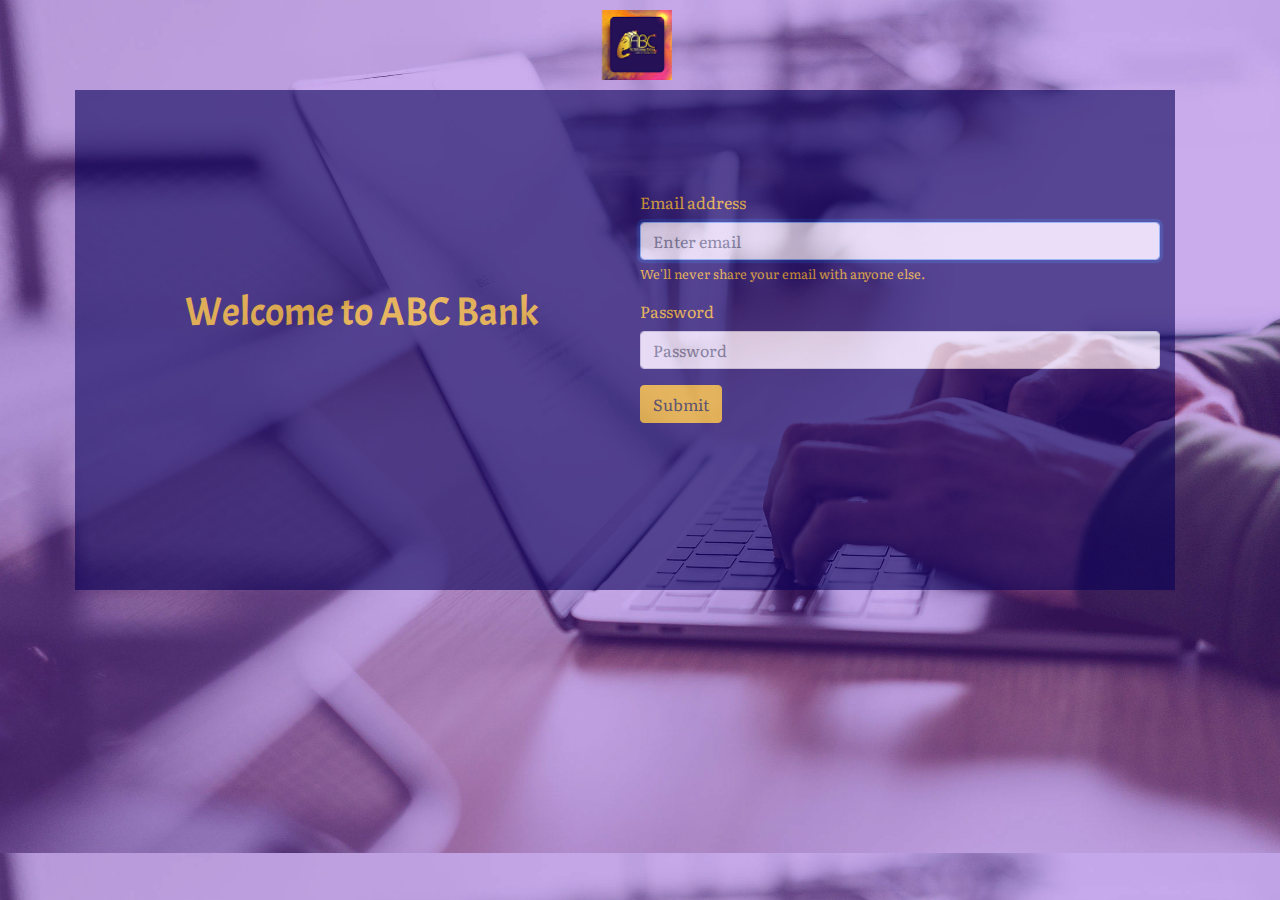
<file: index.html>
<!DOCTYPE html>
<html lang="en">
<head>
    <title>Login|ABC</title>
    <link rel="stylesheet" href="bootstrap-4.3.1-dist\css\bootstrap.css">
    <link rel="stylesheet" href="login.css">
    <link href="https://fonts.googleapis.com/css?family=Acme|Literata&display=swap" rel="stylesheet">
    <script src="login.js"></script>
</head>

<body>
    <div class="back">
    </div>
    <img class="img" src="logo1.jpg" alt="">
    <div class="container-fluid">
    <div class="middle-base row">
        <div class="col-lg-6 container-fluid wc">
            <h1 class="text-warning">Welcome to ABC Bank</h1>
        </div>
        <div class="col-lg-6">
            <fieldset>
                <form class="form" action="">
                    <div class="form-group">
                        <label for="exampleInputEmail1" class="text-warning">Email address</label>
                        <input type="email" class="form-control" id="exampleInputEmail1" aria-describedby="emailHelp" placeholder="Enter email" name="email" autofocus required>
                        <small id="emailHelp" class="form-text text-warning">We'll never share your email with anyone else.</small>
                    </div>
                    <div class="form-group">
                        <label for="exampleInputPassword1" class="text-warning">Password</label>
                        <input type="password" class="form-control" id="exampleInputPassword1" placeholder="Password" name="pass" required>
                    </div>
                    <button type="submit" class="btn btn-warning" onclick="login(email.value,pass.value)">Submit</button>
                </form>
            </fieldset>
        </div>
    </div>
    </div>
</body></html>
</file>
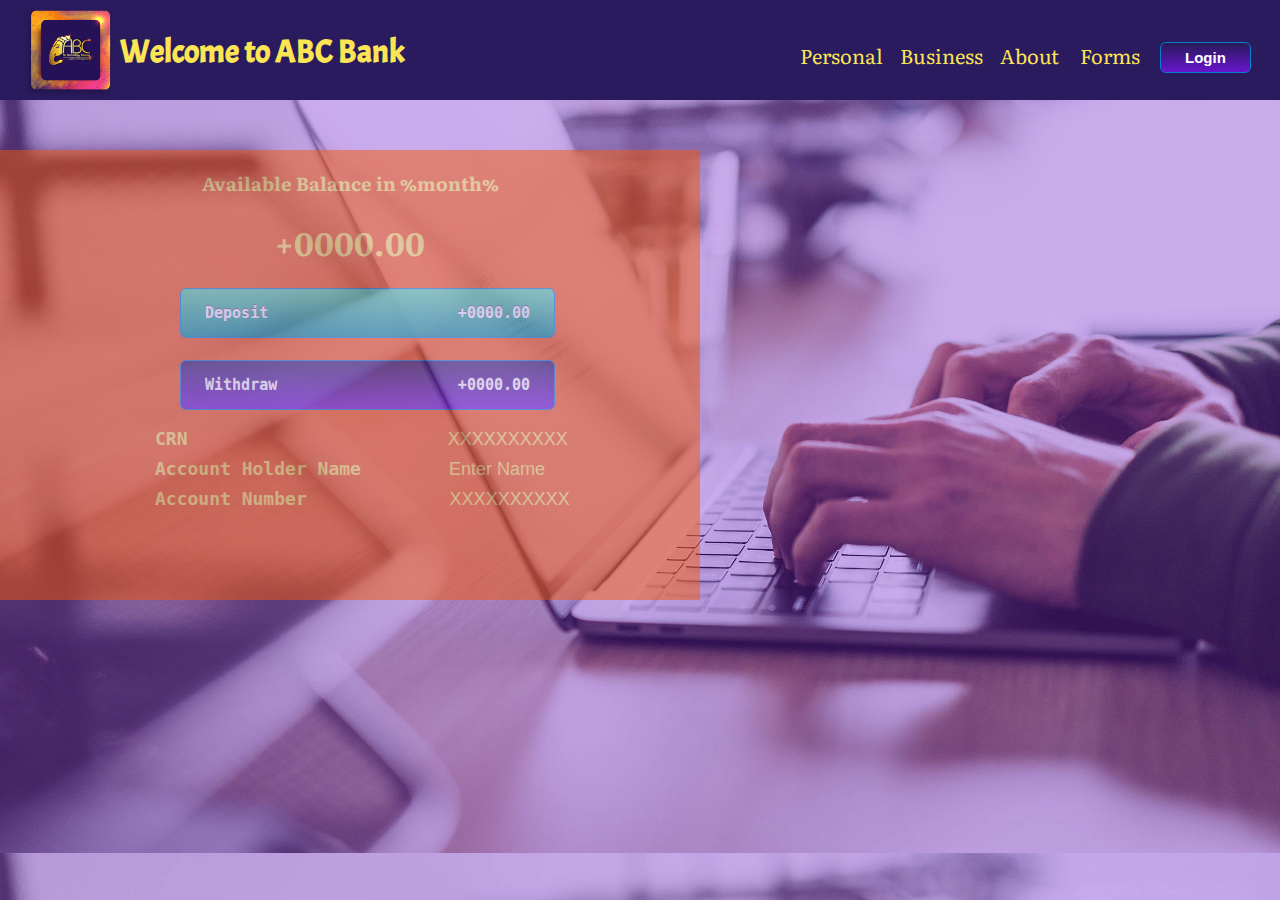
<file: bank.html>
<!DOCTYPE html>
<html lang="en">
<head>
    <meta charset="utf-8">
    <meta name="viewport" content="width=device-width, initial-scale=1, shrink-to-fit=no">
    <title>ABC Bank</title>
    <link rel="stylesheet" href="style.css">
    <link rel="icon" href="logo.jpg">
    <link href="https://fonts.googleapis.com/css?family=Acme|Literata&display=swap" rel="stylesheet">
    <!-- <link rel="stylesheet" href="https://stackpath.bootstrapcdn.com/bootstrap/4.4.1/css/bootstrap.min.css" integrity="sha384-Vkoo8x4CGsO3+Hhxv8T/Q5PaXtkKtu6ug5TOeNV6gBiFeWPGFN9MuhOf23Q9Ifjh" crossorigin="anonymous"> -->
</head>
<body>
    <div class="top-base">
        <img id="logo" src="logo.jpg" alt="">
        <div class="top-heading"><h1>Welcome to ABC Bank</h1></div>
        <div class="header-element1 onhover"><a href="">Personal</a></div>
        <div class="header-element2 onhover">Business</div>
        <div class="header-element3 onhover">About</div>
        <div class="header-element4 onhover">Forms</div>
        <button class="login-btn">Login</button>
        <div class="small-window">
            <div>
                <h3 class="center-content">Available Balance in %month%</h3>
                <h1 class="center-content">+0000.00</h1>
                <div class="deposit-btn">
                    <pre>Deposit                     +0000.00</pre>
                </div>
                <div class="withdraw-btn">
                    <pre>Withdraw                    +0000.00</pre>
                </div>
                <div class="mover"><pre><strong>CRN</strong>                                 <input type="number" placeholder="XXXXXXXXXX" name="crn"></pre></div>
                <div class="mover1"><pre><strong>Account Holder Name</strong>           <input type="text" placeholder="Enter Name" name="aname"></pre></div>
                <div class="mover2"><pre><strong>Account Number</strong>                  <input type="number" placeholder="XXXXXXXXXX" name="accno"></pre></div>
            </div>
        </div>
    </div>
    <div class="middle-base"><h1>How can we help you</h1></div>






    <!-- jquery files -->
    <script src="https://code.jquery.com/jquery-3.4.1.slim.min.js" integrity="sha384-J6qa4849blE2+poT4WnyKhv5vZF5SrPo0iEjwBvKU7imGFAV0wwj1yYfoRSJoZ+n" crossorigin="anonymous"></script>
    <script src="https://cdn.jsdelivr.net/npm/popper.js@1.16.0/dist/umd/popper.min.js" integrity="sha384-Q6E9RHvbIyZFJoft+2mJbHaEWldlvI9IOYy5n3zV9zzTtmI3UksdQRVvoxMfooAo" crossorigin="anonymous"></script>
    <script src="https://stackpath.bootstrapcdn.com/bootstrap/4.4.1/js/bootstrap.min.js" integrity="sha384-wfSDF2E50Y2D1uUdj0O3uMBJnjuUD4Ih7YwaYd1iqfktj0Uod8GCExl3Og8ifwB6" crossorigin="anonymous"></script>
</body>
</html>
</file>
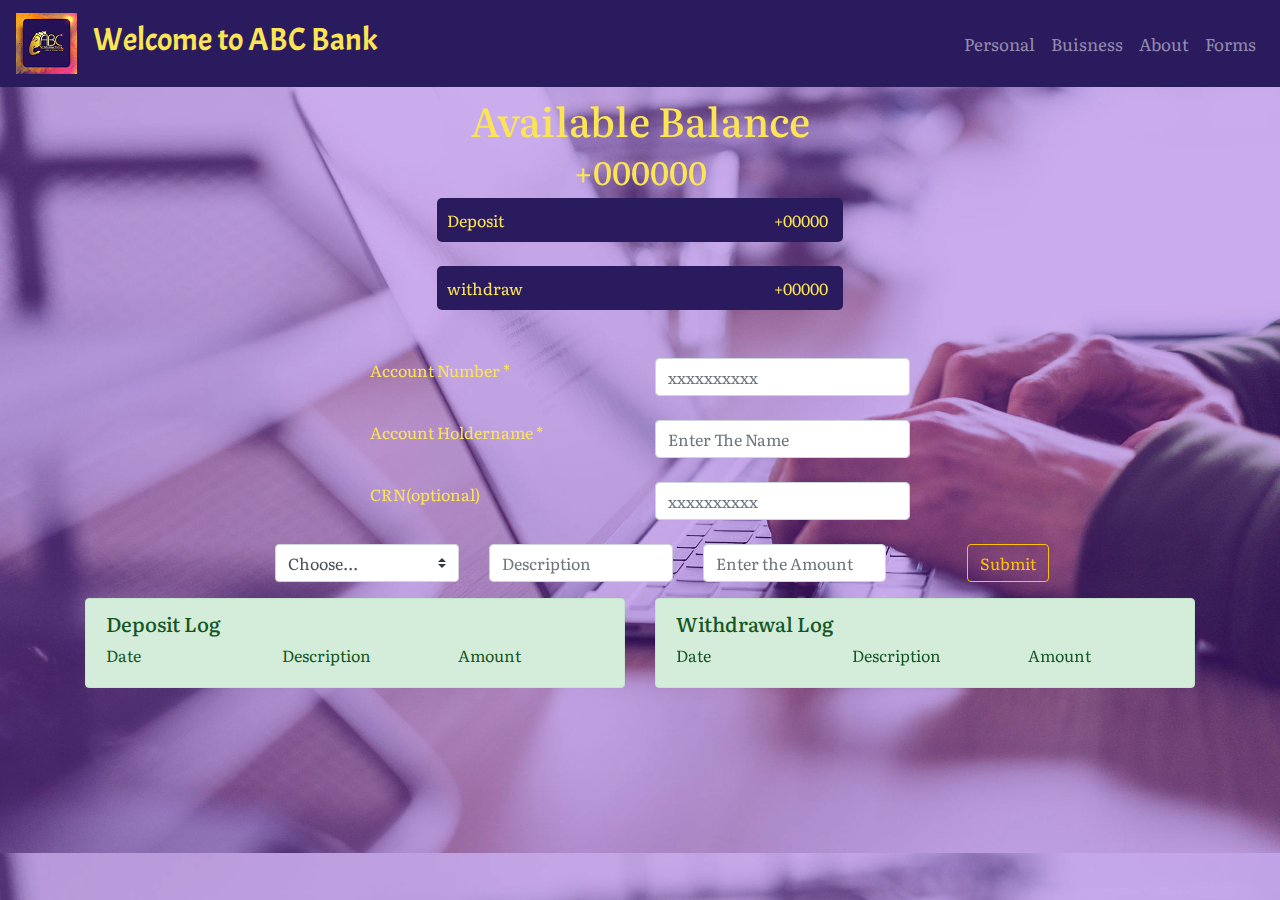
<file: main.html>
<!DOCTYPE html>
<html lang="en">

<head>
    <meta charset="UTF-8">
    <title>ABC Bank</title>
    <link rel="stylesheet" href="bootstrap-4.3.1-dist\css\bootstrap.css">
    <link href="https://fonts.googleapis.com/css?family=Acme|Literata&display=swap" rel="stylesheet">
    <link rel="icon" href="logo.jpg">
    <link rel="stylesheet" href="style1.css">
</head>

<body>
    <div class="bg-op"></div>
    <nav class="navbar fixed-top navbar-expand-lg navbar-dark" style="background-color:#2a1a5e">
        <a class="navbar-brand" href="https://www.abctechtraining.com/"><img src="logo1.jpg" alt=""></a>
        <h1 class="navbar-brand" style="font-family:'Acme',sans-serif; font-size:32px; color: #fbe555;">Welcome to ABC
            Bank</h1>
        <button class="navbar-toggler" type="button" data-toggle="collapse" data-target="#navbarTogglerDemo01"
            aria-controls="navbarTogglerDemo01" aria-expanded="false" aria-label="Toggle navigation">
            <span class="navbar-toggler-icon"></span>
        </button>
        <div class="collapse navbar-collapse" id="navbarTogglerDemo01">
            <ul class="navbar-nav ml-auto">
                <li class="nav-item"><a class="nav-link" style="font-size:17px;" href="">Personal</a></li>
                <li class="nav-item"><a class="nav-link" style="font-size:17px;" href="">Buisness</a></li>
                <li class="nav-item"><a class="nav-link" style="font-size:17px;" href="">About</a></li>
                <li class="nav-item"><a class="nav-link" style="font-size:17px;" href="">Forms</a></li>
                <!-- <button class="btn btn-outline-warning">Login</button> -->
            </ul>
        </div>
    </nav>
    <br><br><br><br>
    <div>
        <div class="container">
            <center>
                <h1>Available Balance</h1>
                <h2 id="balance">+000000</h2>
            </center>
        </div>
    </div>

    <div>
        <div class="row">
            <div class="col-4"></div>
            <div class="col-4">
                <div class="deposit">
                    <p class="p1">Deposit</p>
                    <p class="p2" id="dep">+00000</p>
                </div>
            </div>
        </div>
    </div>
    <br>
    <div>
        <div class="row">
            <div class="col-4"></div>
            <div class="col-4">
                <div class="deposit">
                    <p class="p1">withdraw</p>
                    <p class="p2" id="with">+00000</p>
                </div>
            </div>
        </div>
    </div>
    <br>
    <br>
    <div class="container">
        <div class="row">
            <div class="col-3"></div>
            <div class="col-6">
                <div class="row">
                    <div class="col-6">
                        Account Number *
                    </div>
                    <div class="col-6">
                        <input class="form-control" type="text" name="" placeholder="xxxxxxxxxx" id="accno">
                    </div>
                </div>
                <br>
                <div class="row">
                    <div class="col-6" >
                        Account Holdername *
                    </div>
                    <div class="col-6">
                        <input class="form-control" type="text" name="" placeholder="Enter The Name" id="accname">
                    </div>
                </div>
                <br>
                <div class="row">
                    <div class="col-6">
                        CRN(optional)
                    </div>
                    <div class="col-6">
                        <input class="form-control" type="text" name="" placeholder="xxxxxxxxxx">
                    </div>
                </div>
            </div>
        </div>
        <br>
        <center>
            <div class="row">
                <div class="col-2"></div>
                <div class="col-9">
                    <div class="row">
                        <div class="col-3">
                            <div class="input-group mb-3">
                                <select class="custom-select" id="choose" name="options">
                                    <option selected>Choose...</option>
                                    <option value="1">Deposit</option>
                                    <option value="2">Withdraw</option>
                                </select>
                            </div>
                        </div>
                        <div class="col-3">
                            <input class="form-control" type="text" name="dcp" placeholder="Description" id="dcp">
                        </div>
                        <div class="col-3">
                            <input class="form-control" type="text" name="amount" placeholder="Enter the Amount" id="amount">
                        </div>
                        <div class="col-3">
                            <button class="btn btn-outline-warning" type="submit" id="btn">Submit</button>
                        </div>
                    </div>
                </div>
            </div>
        </center>
        <div class="row">
            <div class="col-6">
                <div class="alert alert-success" role="alert">
                    <h5>Deposit Log</h5>
                    <div class="row">
                        <div class="col-4">Date</div>
                        <div class="col-4">Description</div>
                        <div class="col-4">Amount</div>
                    </div>
                    <h5 id="res1"></h5>
                </div>
            </div>
            <div class="col-6">
                <div class="alert alert-success" role="alert">
                    <h5>Withdrawal Log</h5>
                    <div class="row">
                        <div class="col-4">Date</div>
                        <div class="col-4">Description</div>
                        <div class="col-4">Amount</div>
                    </div>
                    <h5 id="res2"></h5>
                </div>
            </div>
        </div>


    </div>

    <!-- Header Area -->

    <!-- End Header Area -->



    <script src="https://ajax.googleapis.com/ajax/libs/jquery/3.4.1/jquery.min.js"></script>
    <script src="https://cdn.jsdelivr.net/npm/popper.js@1.16.0/dist/umd/popper.min.js"
        integrity="sha384-Q6E9RHvbIyZFJoft+2mJbHaEWldlvI9IOYy5n3zV9zzTtmI3UksdQRVvoxMfooAo" crossorigin="anonymous">
    </script>
    <script src="https://stackpath.bootstrapcdn.com/bootstrap/4.4.1/js/bootstrap.min.js"
        integrity="sha384-wfSDF2E50Y2D1uUdj0O3uMBJnjuUD4Ih7YwaYd1iqfktj0Uod8GCExl3Og8ifwB6" crossorigin="anonymous">
    </script>
    <script src="main.js"></script>

</body>

</html>
</file>
<file: login.css>
body{
    background-image: url(back.jpg);
    background-size: cover;
    font-family: 'Literata', serif;
}
.back{
    background-color:#6915cf;
    height:100%;
    width:100%;
    opacity: 35%;
    position:fixed;
    left: 0px;
    top: 0px;
}
.container-fluid{
    padding: 7% 7%;
}
.middle-base{
    background-color: #090057;
    opacity: 60%;
    width: 100%;
    height: 500px;
}
.img{
    position: absolute;
    top: 10px;
    left: 47%;
    width: 70px;
    height: 70px;
}
.wc{
    padding: 18% 0% 0% 10%;
    font-family: 'Acme', sans-serif;
}
.form{
    position: relative;
    top: 100px;
}
</file>
<file: style.css>
body{
    margin: 0;
    background-image: url(back.jpg);
    background-size: cover;
    font-family: 'Literata', serif;
}
.top-base{
    position:relative;
    top: 0px;
    left: 0px;
    width: 100%;
    height: 100px;
    background-color: #2a1a5e;
    z-index: 7;
}
#logo{
    height: 100px;
    width: 100px;
    position: absolute;
    top: 0px;
    left: 20px;
}
.top-heading{    
    font-family: 'Acme', sans-serif;
    position: absolute;
    top:10px;
    left:120px;
    color: #fbe555;
}
.header-element1{
    position: absolute;
    top: 40px;
    left: 800px;
    font-size: 20px;
    color: #fbe555;
}
.header-element2{
    position: absolute;
    top: 40px;
    left: 900px;
    font-size: 20px;
    color: #fbe555;
}
.header-element3{
    position: absolute;
    top: 40px;
    left: 1000px;
    font-size: 20px;
    color: #fbe555;
}
.header-element4{
    position: absolute;
    top: 40px;
    left: 1080px;
    font-size: 20px;
    color: #fbe555;
}
.onhover:hover{
    position: absolute
    top:35px;
    font-size: 25px;
    cursor: pointer;
}
.login-btn {
	box-shadow: 0px 0px 0px 0px #f0f7fa;
	background:linear-gradient(to bottom, #2a1a5e 5%, #6915cf 100%);
	background-color:#2a1a5e;
	border-radius:6px;
	border:1px solid #057fd0;
	display:inline-block;
	cursor:pointer;
	color:#ffffff;
	font-family:Arial;
	font-size:15px;
	font-weight:bold;
	padding:6px 24px;
	text-decoration:none;
    position: absolute;
    top: 42px;
    left: 1160px;
}
.login-btn:hover {
	background:linear-gradient(to bottom, #6915cf 5%, #2a1a5e 100%);
	background-color:#2a1a5e;
}
.login-btn:active {
	position:relative;
	top:2px;
}
.middle-base{
    background-color:#6915cf;
    height:100%;
    width:100%;
    opacity: 35%;
    position:fixed;
    left: 0px;
    top: 0px; 
}
a{
    text-decoration: none;
    color:#fbe555; 
}
.small-window{
    position:absolute;
    top: 150px;
    left: 0;
    height: 450px;
    width: 700px;
    background-color: #f45905;
    opacity: 50%;
}
.center-content{
    color: #fbe555;
    text-align: center;
    opacity: 100%;
}
.deposit-btn {
	box-shadow: 1px 1px 11px 0px #f45905;
	background:linear-gradient(to bottom, #4dd599 5%, #00918e 100%);
	background-color:#f45905;
	border-radius:6px;
	border:1px solid #057fd0;
	display:inline-block;
	cursor:pointer;
	color:#ffffff;
	font-family:sans-serif;
	font-size:15px;
	font-weight:bold;
	padding:0px 24px;
	text-decoration:none;
	text-shadow:0px -1px 0px #5b6178;
    position: absolute;
    left: 180px;
    opacity: 100%
}
.deposit-btn:hover {
	background:linear-gradient(to bottom, #00918e 5%, #4dd599 100%);
	background-color:#019ad2;
}
.deposit-btn:active {
	position:relative;
	top:1px;
}
.withdraw-btn {
	box-shadow: 1px 1px 11px 0px #f45905;
	background:linear-gradient(to bottom, #2a1a5e 5%, #6915cf 100%);
	background-color:#f45905;
	border-radius:6px;
	border:1px solid #057fd0;
	display:inline-block;
	cursor:pointer;
	color:#ffffff;
	font-family:Arial;
	font-size:15px;
	font-weight:bold;
	padding:0px 24px;
	text-decoration:none;
	text-shadow:0px -1px 0px #5b6178;
    position: absolute;
    left: 180px;
    bottom: 190px;
}
.withdraw-btn:hover {
	background:linear-gradient(to bottom, #6915cf 5%, #2a1a5e 100%);
	background-color:#019ad2;
}
.withdraw-btn:active {
	position:relative;
	top:1px;
}
.mover{
    position: absolute;
    top: 265px;
    left:155px;
}
.mover1{
    position: absolute;
    top: 295px;
    left: 155px;
}
.mover2{
    position: absolute;
    top: 325px;
    left: 155px;
}
strong{
    font-size: 18px;
    color: #fbe555;
}
input[type="text"]
{
    background: rgba(0, 0, 0, 0);
    border: none;
    outline: none;
    color: #fbe555;
    font-size: 18px;
}
input[type="number"]
{
    background: rgba(0, 0, 0, 0);
    border: none;
    outline: none;
    color: #fbe555;
    font-size: 18px;
}
::-webkit-input-placeholder{
    color: #fbe555;
    font-size: 18px;
}
.submit {
	box-shadow:inset 0px 1px 0px 0px #fff6af;
	background:linear-gradient(to bottom, #ffec64 5%, #ffab23 100%);
	background-color:#ffec64;
	border-radius:6px;
	border:1px solid #ffaa22;
	display:inline-block;
	cursor:pointer;
	color:#333333;
	font-family:Arial;
	font-size:15px;
	font-weight:bold;
	padding:6px 24px;
	text-decoration:none;
	text-shadow:0px 1px 0px #ffee66;
    position: absolute;
    top:380px;
    left: 154px;
}
.submit:hover {
	background:linear-gradient(to bottom, #ffab23 5%, #ffec64 100%);
	background-color:#ffab23;
}
.submit:active {
	position:relative;
	top:1px;
}
</file>
<file: style1.css>
.deposit{
    background-color: #2a1a5e;
    color: #fbe555;
    border-radius: 5px;
    padding: 10px 0px 10px 0px;
}

.p1{
    position: relative;
    display: inline;
    left: 10px;
}
.p2{
    position: absolute;
    display: inline;
    right:30px;
}
body{
    margin: 0;
    background-image: url(back.jpg);
    background-size: cover;
    font-family: 'Literata', serif;
    color: #fbe555;
}
.bg-op{
    background-color:#6915cf;
    height:100%;
    width:100%;
    opacity: 35%;
    position:fixed;
    left: 0px;
    top: 0px;
    z-index: -1;
}
p{
  text-align: center;  
}
</file>
